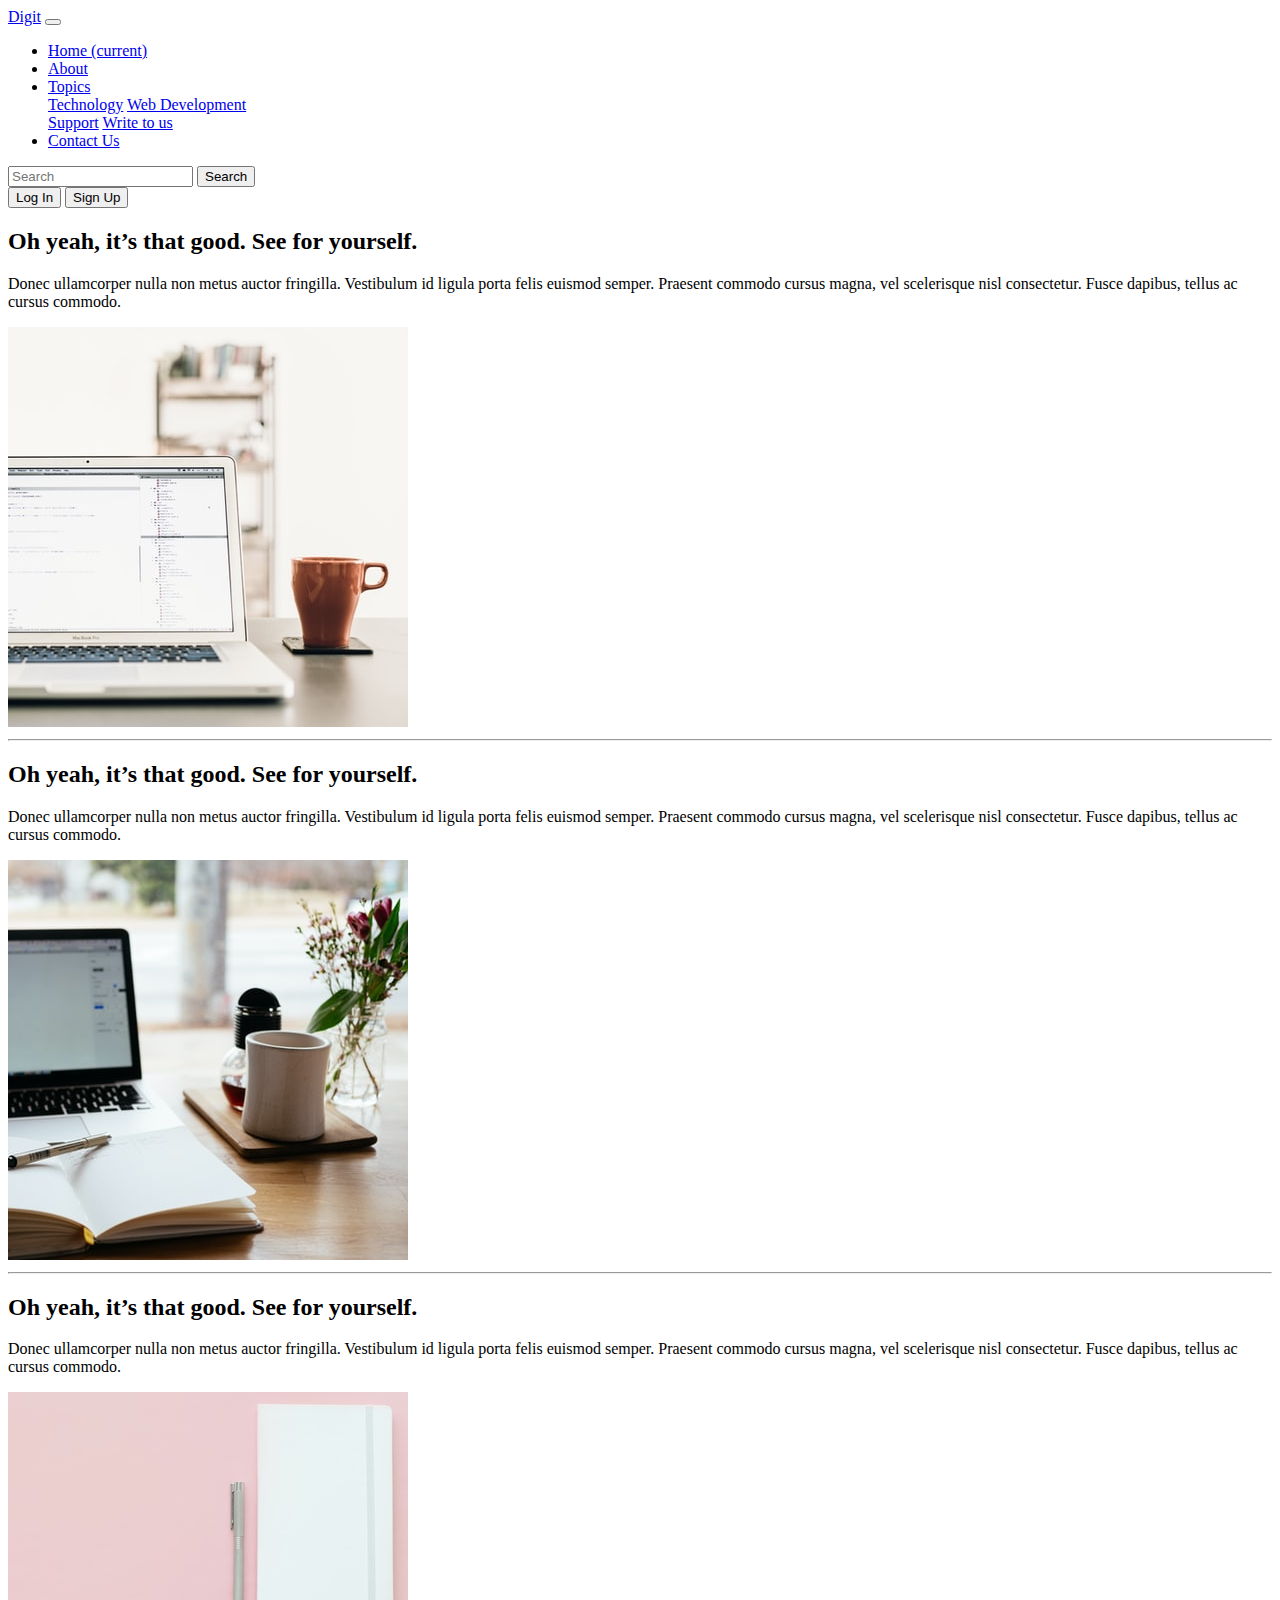
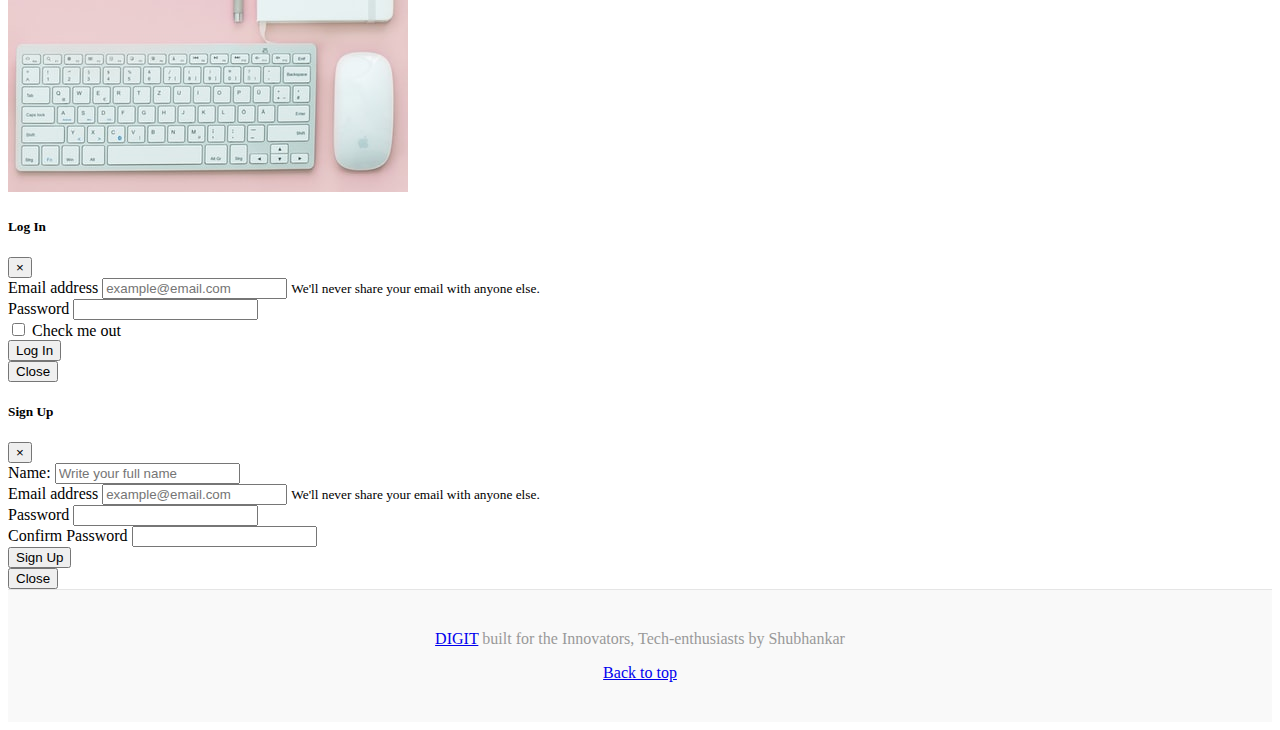
<file: about.html>
<!doctype html>
<html lang="en">

<head>
    <!-- Required meta tags -->
    <meta charset="utf-8">
    <meta name="viewport" content="width=device-width, initial-scale=1, shrink-to-fit=no">


    <link rel="stylesheet" href="digit.css">

    <!-- Bootstrap CSS -->
    <link rel="stylesheet" href="https://stackpath.bootstrapcdn.com/bootstrap/4.5.0/css/bootstrap.min.css"
        integrity="sha384-9aIt2nRpC12Uk9gS9baDl411NQApFmC26EwAOH8WgZl5MYYxFfc+NcPb1dKGj7Sk" crossorigin="anonymous">

    <!-- Optional JavaScript -->
    <!-- jQuery first, then Popper.js, then Bootstrap JS -->
    <script src="https://code.jquery.com/jquery-3.5.1.slim.min.js"
        integrity="sha384-DfXdz2htPH0lsSSs5nCTpuj/zy4C+OGpamoFVy38MVBnE+IbbVYUew+OrCXaRkfj"
        crossorigin="anonymous"></script>
    <script src="https://cdn.jsdelivr.net/npm/popper.js@1.16.0/dist/umd/popper.min.js"
        integrity="sha384-Q6E9RHvbIyZFJoft+2mJbHaEWldlvI9IOYy5n3zV9zzTtmI3UksdQRVvoxMfooAo"
        crossorigin="anonymous"></script>
    <script src="https://stackpath.bootstrapcdn.com/bootstrap/4.5.0/js/bootstrap.min.js"
        integrity="sha384-OgVRvuATP1z7JjHLkuOU7Xw704+h835Lr+6QL9UvYjZE3Ipu6Tp75j7Bh/kR0JKI"
        crossorigin="anonymous"></script>


    <title>Digit</title>
</head>

<body>

    <nav class="navbar navbar-expand-lg navbar-dark bg-dark">
        <a class="navbar-brand" href="/">Digit</a>
        <button class="navbar-toggler" type="button" data-toggle="collapse" data-target="#navbarSupportedContent"
            aria-controls="navbarSupportedContent" aria-expanded="false" aria-label="Toggle navigation">
            <span class="navbar-toggler-icon"></span>
        </button>

        <div class="collapse navbar-collapse" id="navbarSupportedContent">
            <ul class="navbar-nav mx-5">
                <li class="nav-item mx-2">
                    <a class="nav-link" href="/">Home <span class="sr-only">(current)</span></a>
                </li>
                <li class="nav-item active mx-2">
                    <a class="nav-link" href="/about.html">About</a>
                </li>
                <li class="nav-item dropdown mx-2">
                    <a class="nav-link dropdown-toggle" href="#" id="navbarDropdown" role="button"
                        data-toggle="dropdown" aria-haspopup="true" aria-expanded="false">
                        Topics
                    </a>
                    <div class="dropdown-menu" aria-labelledby="navbarDropdown">
                        <a class="dropdown-item" href="#">Technology</a>
                        <a class="dropdown-item" href="#">Web Development</a>
                        <div class="dropdown-divider"></div>
                        <a class="dropdown-item" href="#">Support</a>
                        <a class="dropdown-item" href="#">Write to us</a>
                    </div>
                </li>
                <li class="nav-item mx-2">
                    <a class="nav-link" href="/contact.html">Contact Us</a>
                </li>
            </ul>
            <form class="form-inline mx-5 ml-auto my-2 my-lg-0">
                <input class="form-control mr-sm-2" type="search" placeholder="Search" aria-label="Search">
                <button class="btn btn-outline-success my-2 mx-1 my-sm-0" type="submit">Search</button>
            </form>
            <div mx-2>
                <button class="btn btn-danger" data-toggle="modal" data-target="#loginModal" type="button">Log
                    In</button>
                <button class="btn btn-danger" data-toggle="modal" data-target="#signupModal" type="button">Sign
                    Up</button>
            </div>
        </div>
    </nav>

    <div class="container my-4">
        <div class="row featurette d-flex justify-content-center align-items-center">
            <div class="col-md-7 order-md-2">
                <h2 class="featurette-heading">Oh yeah, it’s that good. <span class="text-muted">See for
                        yourself.</span>
                </h2>
                <p class="lead">Donec ullamcorper nulla non metus auctor fringilla. Vestibulum id ligula porta felis
                    euismod
                    semper. Praesent commodo cursus magna, vel scelerisque nisl consectetur. Fusce dapibus, tellus ac
                    cursus
                    commodo.</p>
            </div>
            <div class="col-md-5 order-md-1">
                <img class="bd-placeholder-img bd-placeholder-img-lg featurette-image img-fluid mx-auto" width="400"
                    height="400" src="images/about1.jpg" alt="">
            </div>
        </div>
        <hr class="featurette-divider">
        <div class="row featurette d-flex justify-content-center align-items-center">
            <div class="col-md-7 order-md-1">
                <h2 class="featurette-heading">Oh yeah, it’s that good. <span class="text-muted">See for
                        yourself.</span>
                </h2>
                <p class="lead">Donec ullamcorper nulla non metus auctor fringilla. Vestibulum id ligula porta felis
                    euismod
                    semper. Praesent commodo cursus magna, vel scelerisque nisl consectetur. Fusce dapibus, tellus ac
                    cursus
                    commodo.</p>
            </div>
            <div class="col-md-5 order-md-2">
                <img class="bd-placeholder-img bd-placeholder-img-lg featurette-image img-fluid mx-auto" width="400"
                    height="400" src="images/about2.jpg" alt="">
            </div>
        </div>
        <hr class="featurette-divider">
        <div class="row featurette d-flex justify-content-center align-items-center">
            <div class="col-md-7 order-md-2">
                <h2 class="featurette-heading">Oh yeah, it’s that good. <span class="text-muted">See for
                        yourself.</span>
                </h2>
                <p class="lead">Donec ullamcorper nulla non metus auctor fringilla. Vestibulum id ligula porta felis
                    euismod
                    semper. Praesent commodo cursus magna, vel scelerisque nisl consectetur. Fusce dapibus, tellus ac
                    cursus
                    commodo.</p>
            </div>
            <div class="col-md-5 order-md-1">
                <img class="bd-placeholder-img bd-placeholder-img-lg featurette-image img-fluid mx-auto" width="400"
                    height="400" src="images/about3.jpg" alt="">
            </div>
        </div>

    </div>

    <!-- Login Modal -->
    <div class="modal fade" id="loginModal" tabindex="-1" role="dialog" aria-labelledby="loginModalLabel"
        aria-hidden="true">
        <div class="modal-dialog">
            <div class="modal-content">
                <div class="modal-header">
                    <h5 class="modal-title" id="loginModalLabel">Log In</h5>
                    <button type="button" class="close" data-dismiss="modal" aria-label="Close">
                        <span aria-hidden="true">&times;</span>
                    </button>
                </div>
                <div class="modal-body">
                    <form>
                        <div class="form-group">
                            <label for="exampleInputEmail1">Email address</label>
                            <input type="email" class="form-control" id="exampleInputEmail1"
                                aria-describedby="emailHelp" placeholder="example@email.com">
                            <small id="emailHelp" class="form-text text-muted">We'll never share your email with anyone
                                else.</small>
                        </div>
                        <div class="form-group">
                            <label for="exampleInputPassword1">Password</label>
                            <input type="password" class="form-control" id="exampleInputPassword1">
                        </div>
                        <div class="form-group form-check">
                            <input type="checkbox" class="form-check-input" id="exampleCheck1">
                            <label class="form-check-label" for="exampleCheck1">Check me out</label>
                        </div>
                        <button type="submit" class="btn btn-primary">Log In</button>
                    </form>
                </div>
                <div class="modal-footer">
                    <button type="button" class="btn btn-secondary" data-dismiss="modal">Close</button>
                </div>
            </div>
        </div>
    </div>

    <!-- Signup Modal -->
    <div class="modal fade" id="signupModal" tabindex="-1" role="dialog" aria-labelledby="signupModalLabel"
        aria-hidden="true">
        <div class="modal-dialog">
            <div class="modal-content">
                <div class="modal-header">
                    <h5 class="modal-title" id="signupModalLabel">Sign Up</h5>
                    <button type="button" class="close" data-dismiss="modal" aria-label="Close">
                        <span aria-hidden="true">&times;</span>
                    </button>
                </div>
                <div class="modal-body">
                    <form>
                        <div class="form-group">
                            <label for="exampleFormControlInput1">Name:</label>
                            <input type="text" class="form-control" id="exampleFormControlInput1"
                                placeholder="Write your full name">
                        </div>
                        <div class="form-group">
                            <label for="exampleInputEmail1">Email address</label>
                            <input type="email" class="form-control" id="exampleInputEmail1"
                                aria-describedby="emailHelp" placeholder="example@email.com">
                            <small id="emailHelp" class="form-text text-muted">We'll never share your email with anyone
                                else.</small>
                        </div>
                        <div class="form-group">
                            <label for="exampleInputPassword1">Password</label>
                            <input type="password" class="form-control" id="exampleInputPassword1">
                        </div>
                        <div class="form-group">
                            <label for="exampleInputPassword2">Confirm Password</label>
                            <input type="password" class="form-control" id="exampleInputPassword2">
                        </div>

                        <button type="submit" class="btn btn-primary">Sign Up</button>
                    </form>
                </div>
                <div class="modal-footer">
                    <button type="button" class="btn btn-secondary" data-dismiss="modal">Close</button>
                </div>
            </div>
        </div>
    </div>

    <footer class="blog-footer">
        <p><a href="/">DIGIT</a> built for the Innovators, Tech-enthusiasts by Shubhankar</p>
        <p>
            <a href="#">Back to top</a>
        </p>
    </footer>


</body>

</html>
</file>
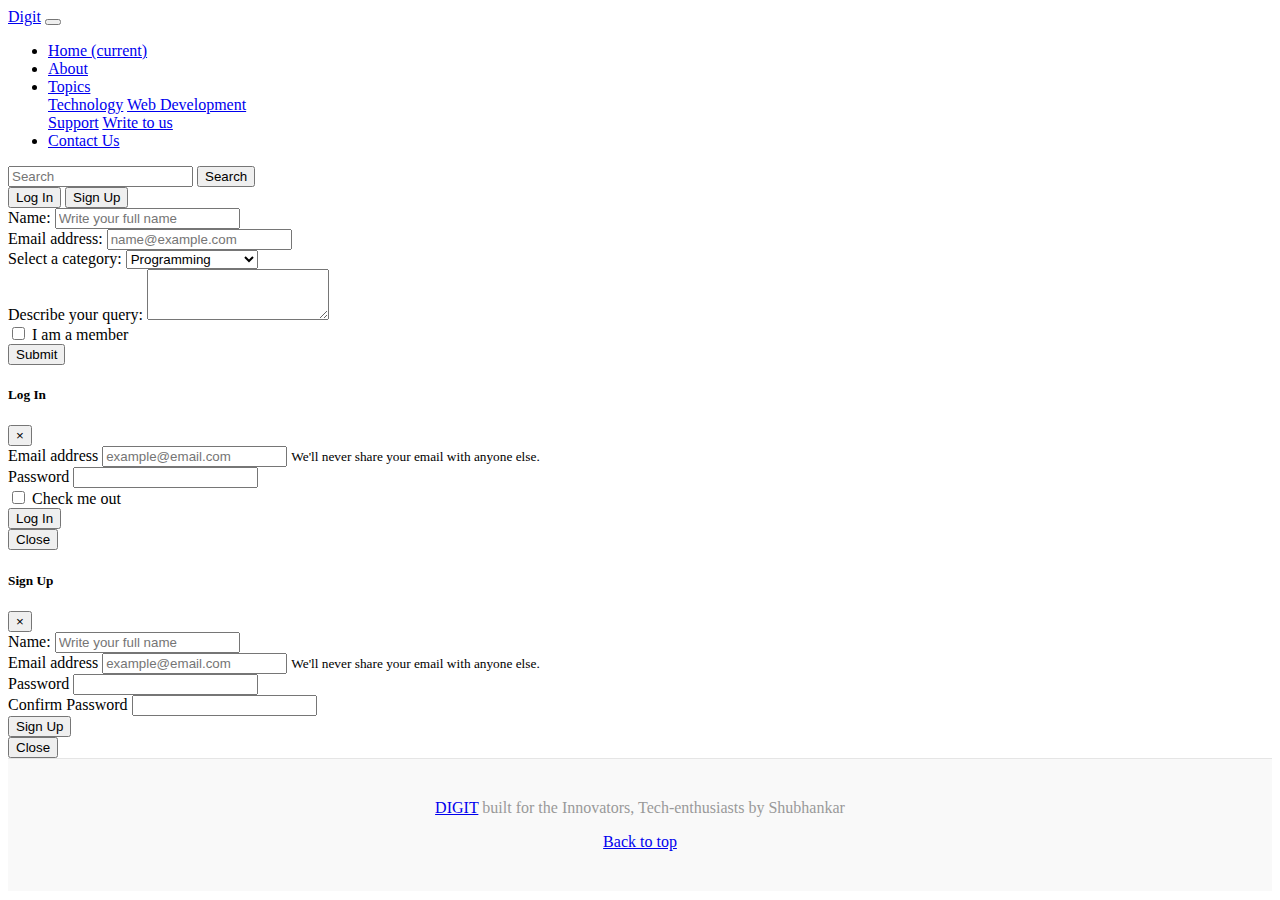
<file: contact.html>
<!doctype html>
<html lang="en">

<head>
    <!-- Required meta tags -->
    <meta charset="utf-8">
    <meta name="viewport" content="width=device-width, initial-scale=1, shrink-to-fit=no">


    <link rel="stylesheet" href="digit.css">

    <!-- Bootstrap CSS -->
    <link rel="stylesheet" href="https://stackpath.bootstrapcdn.com/bootstrap/4.5.0/css/bootstrap.min.css"
        integrity="sha384-9aIt2nRpC12Uk9gS9baDl411NQApFmC26EwAOH8WgZl5MYYxFfc+NcPb1dKGj7Sk" crossorigin="anonymous">

    <!-- Optional JavaScript -->
    <!-- jQuery first, then Popper.js, then Bootstrap JS -->
    <script src="https://code.jquery.com/jquery-3.5.1.slim.min.js"
        integrity="sha384-DfXdz2htPH0lsSSs5nCTpuj/zy4C+OGpamoFVy38MVBnE+IbbVYUew+OrCXaRkfj"
        crossorigin="anonymous"></script>
    <script src="https://cdn.jsdelivr.net/npm/popper.js@1.16.0/dist/umd/popper.min.js"
        integrity="sha384-Q6E9RHvbIyZFJoft+2mJbHaEWldlvI9IOYy5n3zV9zzTtmI3UksdQRVvoxMfooAo"
        crossorigin="anonymous"></script>
    <script src="https://stackpath.bootstrapcdn.com/bootstrap/4.5.0/js/bootstrap.min.js"
        integrity="sha384-OgVRvuATP1z7JjHLkuOU7Xw704+h835Lr+6QL9UvYjZE3Ipu6Tp75j7Bh/kR0JKI"
        crossorigin="anonymous"></script>


    <title>Digit</title>
</head>

<body>


    <nav class="navbar navbar-expand-lg navbar-dark bg-dark">
        <a class="navbar-brand" href="/">Digit</a>
        <button class="navbar-toggler" type="button" data-toggle="collapse" data-target="#navbarSupportedContent"
            aria-controls="navbarSupportedContent" aria-expanded="false" aria-label="Toggle navigation">
            <span class="navbar-toggler-icon"></span>
        </button>

        <div class="collapse navbar-collapse" id="navbarSupportedContent">
            <ul class="navbar-nav mx-5">
                <li class="nav-item mx-2">
                    <a class="nav-link" href="/">Home <span class="sr-only">(current)</span></a>
                </li>
                <li class="nav-item mx-2">
                    <a class="nav-link" href="/about.html">About</a>
                </li>
                <li class="nav-item dropdown mx-2">
                    <a class="nav-link dropdown-toggle" href="#" id="navbarDropdown" role="button"
                        data-toggle="dropdown" aria-haspopup="true" aria-expanded="false">
                        Topics
                    </a>
                    <div class="dropdown-menu" aria-labelledby="navbarDropdown">
                        <a class="dropdown-item" href="#">Technology</a>
                        <a class="dropdown-item" href="#">Web Development</a>
                        <div class="dropdown-divider"></div>
                        <a class="dropdown-item" href="#">Support</a>
                        <a class="dropdown-item" href="#">Write to us</a>
                    </div>
                </li>
                <li class="nav-item active mx-2">
                    <a class="nav-link" href="/contact.html">Contact Us</a>
                </li>
            </ul>
            <form class="form-inline mx-5 ml-auto my-2 my-lg-0">
                <input class="form-control mr-sm-2" type="search" placeholder="Search" aria-label="Search">
                <button class="btn btn-outline-success my-2 mx-1 my-sm-0" type="submit">Search</button>
            </form>
            <div mx-2>
                <button class="btn btn-danger" data-toggle="modal" data-target="#loginModal" type="button">Log
                    In</button>
                <button class="btn btn-danger" data-toggle="modal" data-target="#signupModal" type="button">Sign
                    Up</button>
            </div>
        </div>
    </nav>



    <div class="container">
        <form class="mx-5 my-5">
            <div class="form-group">
                <label for="exampleFormControlInput1">Name:</label>
                <input type="text" class="form-control" id="exampleFormControlInput1"
                    placeholder="Write your full name">
            </div>
            <div class="form-group">
                <label for="exampleFormControlInput2">Email address:</label>
                <input type="email" class="form-control" id="exampleFormControlInput2" placeholder="name@example.com">
            </div>
            <div class="form-group">
                <label for="exampleFormControlSelect1">Select a category:</label>
                <select class="form-control" id="exampleFormControlSelect1">
                    <option>Programming</option>
                    <option>Web Development</option>
                    <option>Technology</option>
                    <option>Blog</option>
                    <option>Other</option>
                </select>
            </div>

            <div class="form-group">
                <label for="exampleFormControlTextarea1">Describe your query:</label>
                <textarea class="form-control" id="exampleFormControlTextarea1" rows="3"></textarea>
            </div>
            <div class="form-group form-check">
                <input type="checkbox" class="form-check-input" id="exampleCheck1">
                <label class="form-check-label" for="exampleCheck1">I am a member</label>
            </div>
            <button type="submit" class="btn btn-primary">Submit</button>
        </form>
    </div>

    <!-- Login Modal -->
    <div class="modal fade" id="loginModal" tabindex="-1" role="dialog" aria-labelledby="loginModalLabel"
        aria-hidden="true">
        <div class="modal-dialog">
            <div class="modal-content">
                <div class="modal-header">
                    <h5 class="modal-title" id="loginModalLabel">Log In</h5>
                    <button type="button" class="close" data-dismiss="modal" aria-label="Close">
                        <span aria-hidden="true">&times;</span>
                    </button>
                </div>
                <div class="modal-body">
                    <form>
                        <div class="form-group">
                            <label for="exampleInputEmail1">Email address</label>
                            <input type="email" class="form-control" id="exampleInputEmail1"
                                aria-describedby="emailHelp" placeholder="example@email.com">
                            <small id="emailHelp" class="form-text text-muted">We'll never share your email with anyone
                                else.</small>
                        </div>
                        <div class="form-group">
                            <label for="exampleInputPassword1">Password</label>
                            <input type="password" class="form-control" id="exampleInputPassword1">
                        </div>
                        <div class="form-group form-check">
                            <input type="checkbox" class="form-check-input" id="exampleCheck1">
                            <label class="form-check-label" for="exampleCheck1">Check me out</label>
                        </div>
                        <button type="submit" class="btn btn-primary">Log In</button>
                    </form>
                </div>
                <div class="modal-footer">
                    <button type="button" class="btn btn-secondary" data-dismiss="modal">Close</button>
                </div>
            </div>
        </div>
    </div>

    <!-- Signup Modal -->
    <div class="modal fade" id="signupModal" tabindex="-1" role="dialog" aria-labelledby="signupModalLabel"
        aria-hidden="true">
        <div class="modal-dialog">
            <div class="modal-content">
                <div class="modal-header">
                    <h5 class="modal-title" id="signupModalLabel">Sign Up</h5>
                    <button type="button" class="close" data-dismiss="modal" aria-label="Close">
                        <span aria-hidden="true">&times;</span>
                    </button>
                </div>
                <div class="modal-body">
                    <form>
                        <div class="form-group">
                            <label for="exampleFormControlInput1">Name:</label>
                            <input type="text" class="form-control" id="exampleFormControlInput1"
                                placeholder="Write your full name">
                        </div>
                        <div class="form-group">
                            <label for="exampleInputEmail1">Email address</label>
                            <input type="email" class="form-control" id="exampleInputEmail1"
                                aria-describedby="emailHelp" placeholder="example@email.com">
                            <small id="emailHelp" class="form-text text-muted">We'll never share your email with anyone
                                else.</small>
                        </div>
                        <div class="form-group">
                            <label for="exampleInputPassword1">Password</label>
                            <input type="password" class="form-control" id="exampleInputPassword1">
                        </div>
                        <div class="form-group">
                            <label for="exampleInputPassword2">Confirm Password</label>
                            <input type="password" class="form-control" id="exampleInputPassword2">
                        </div>

                        <button type="submit" class="btn btn-primary">Sign Up</button>
                    </form>
                </div>
                <div class="modal-footer">
                    <button type="button" class="btn btn-secondary" data-dismiss="modal">Close</button>
                </div>
            </div>
        </div>
    </div>

    <footer class="blog-footer">
        <p><a href="/">DIGIT</a> built for the Innovators, Tech-enthusiasts by Shubhankar</p>
        <p>
            <a href="#">Back to top</a>
        </p>
    </footer>

</body>

</html>
</file>
<file: digit.css>
.blog-footer {
    padding: 1.5rem;
    color: #999;
    text-align: center;
    background-color: #f9f9f9;
    border-top: .05rem solid #e5e5e5;
}
</file>
